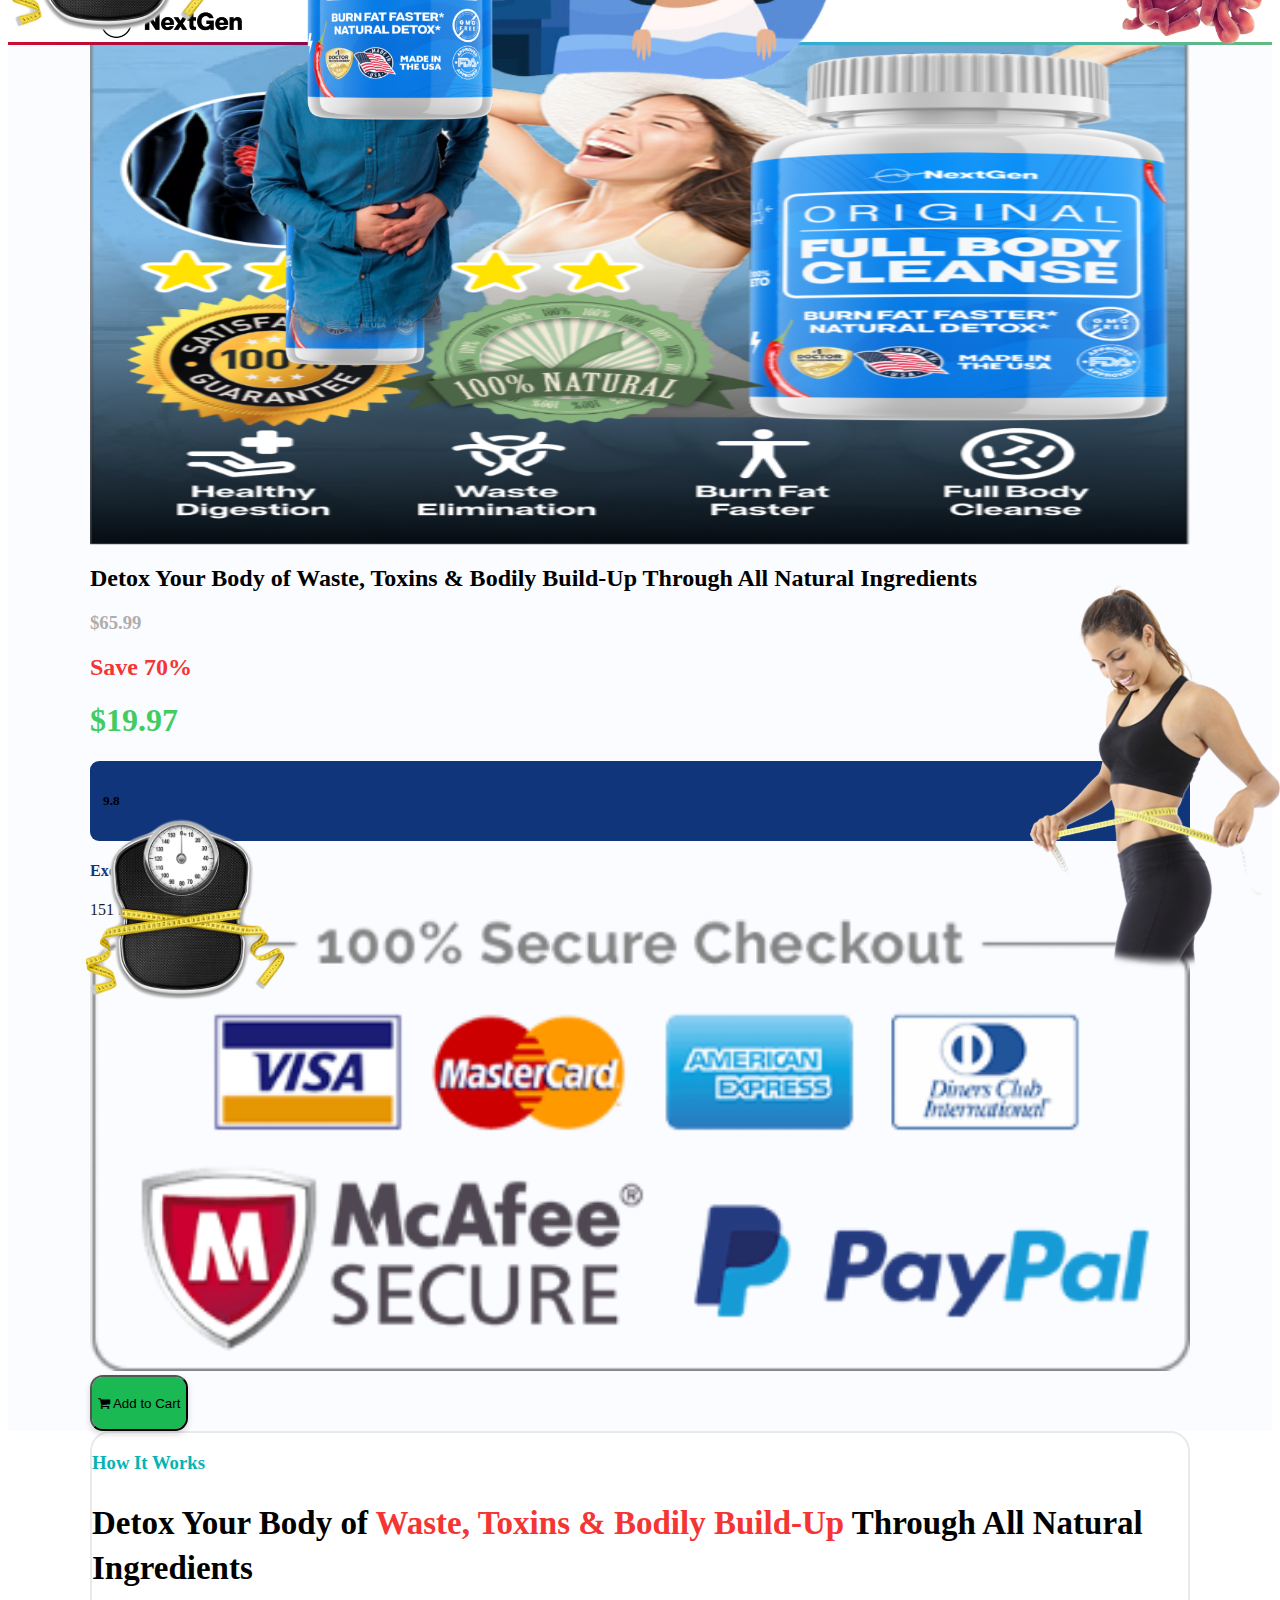
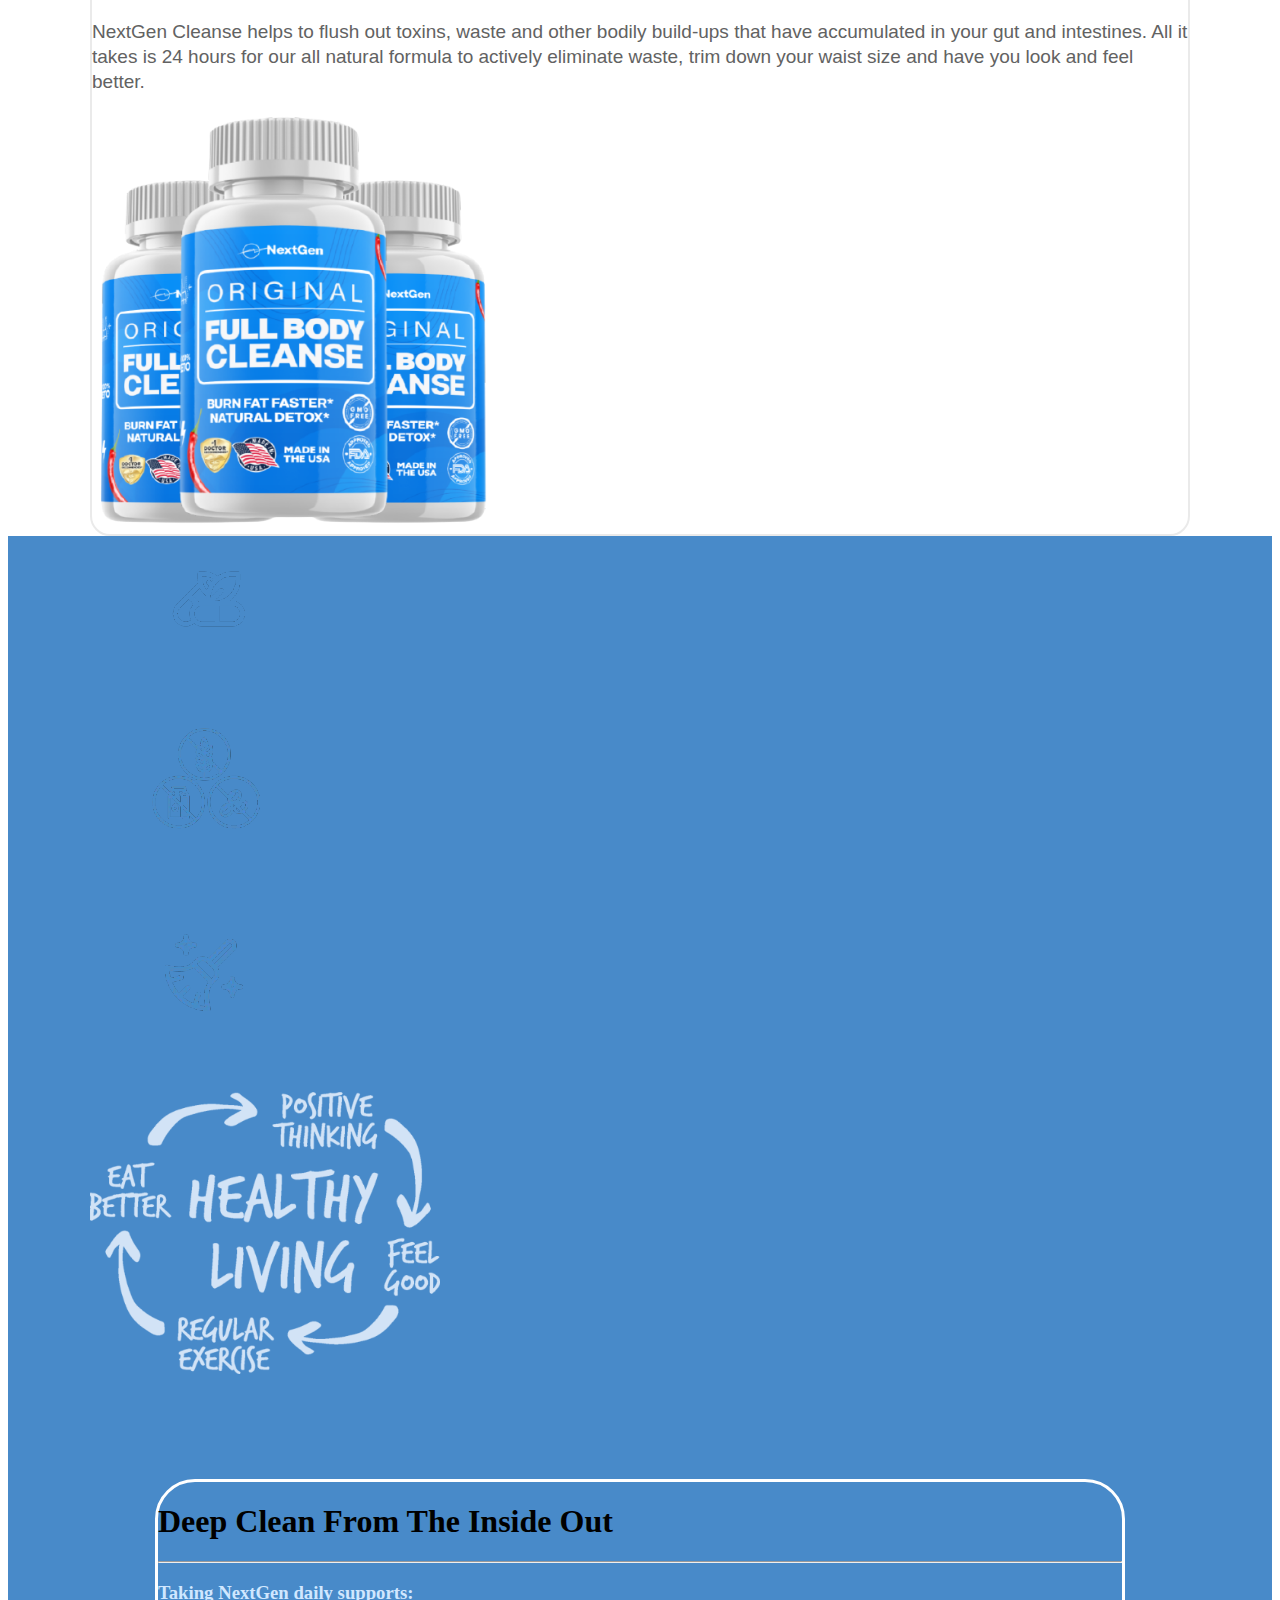
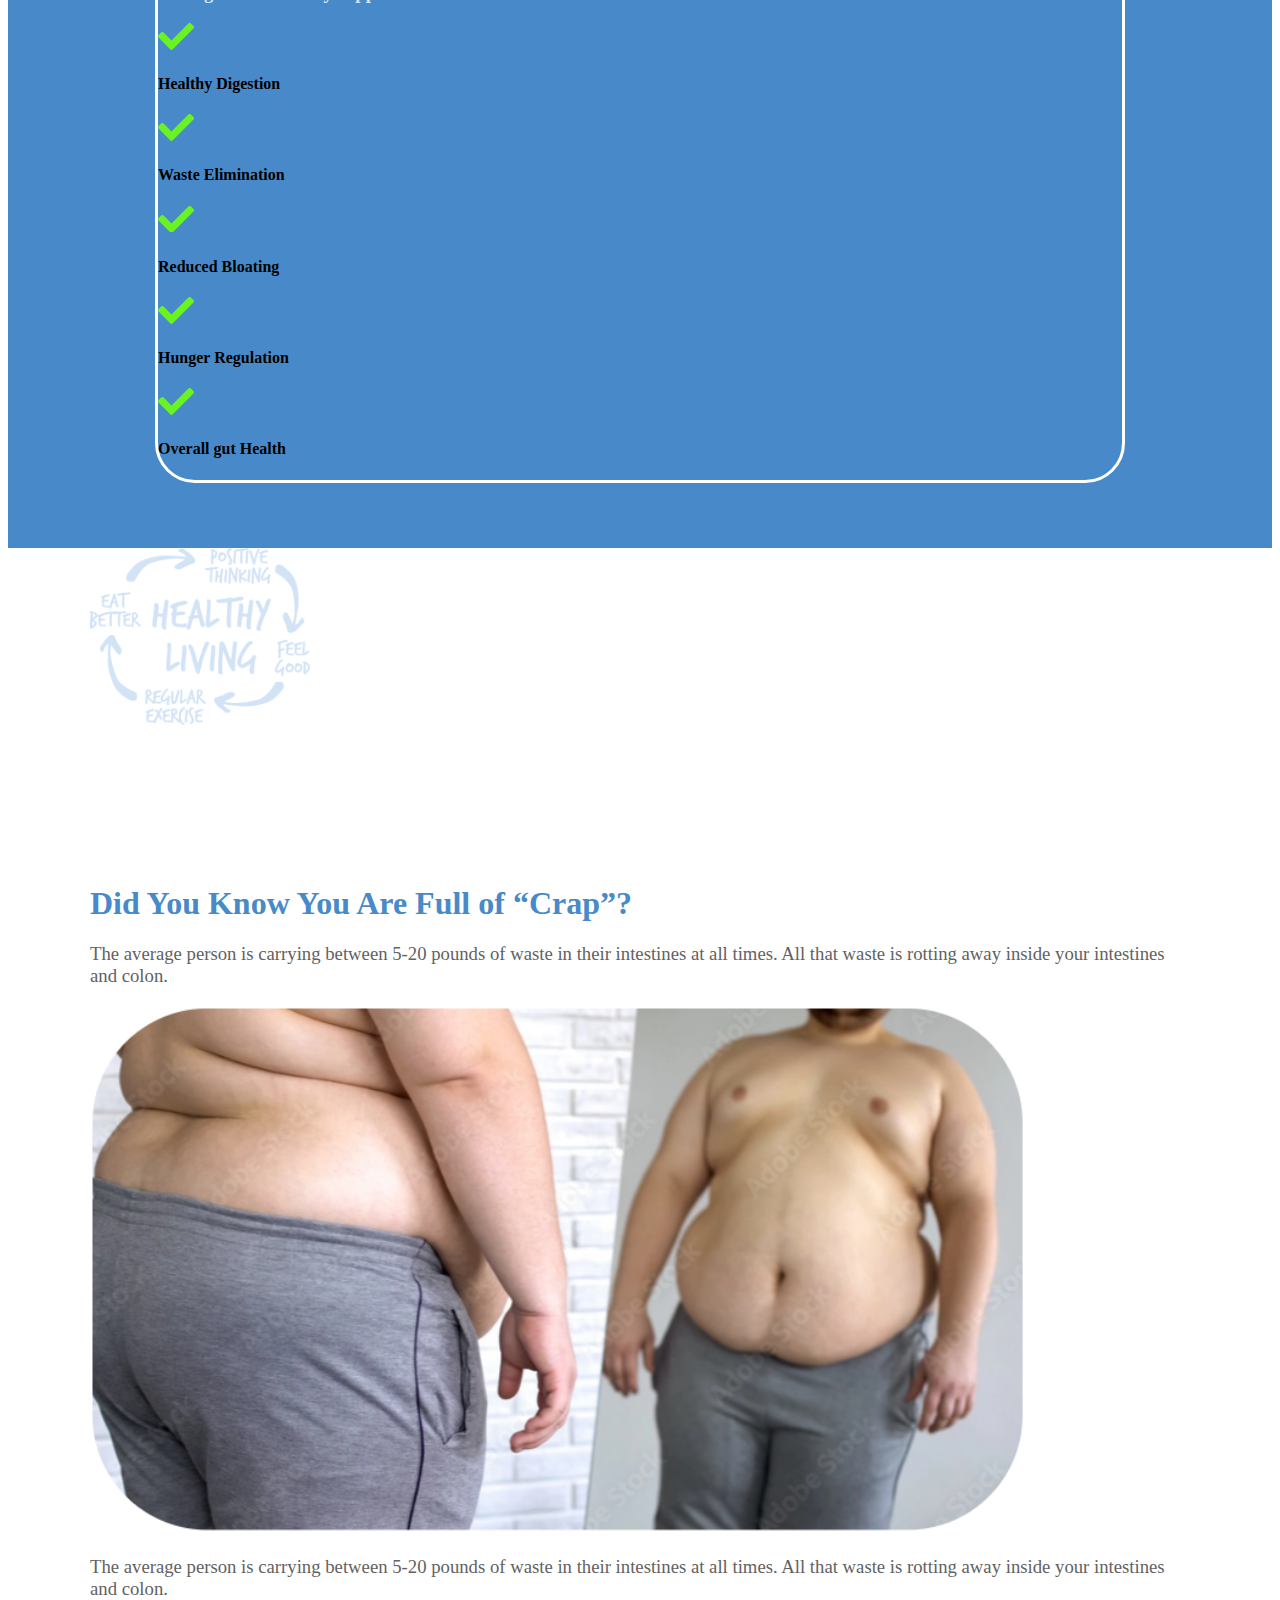
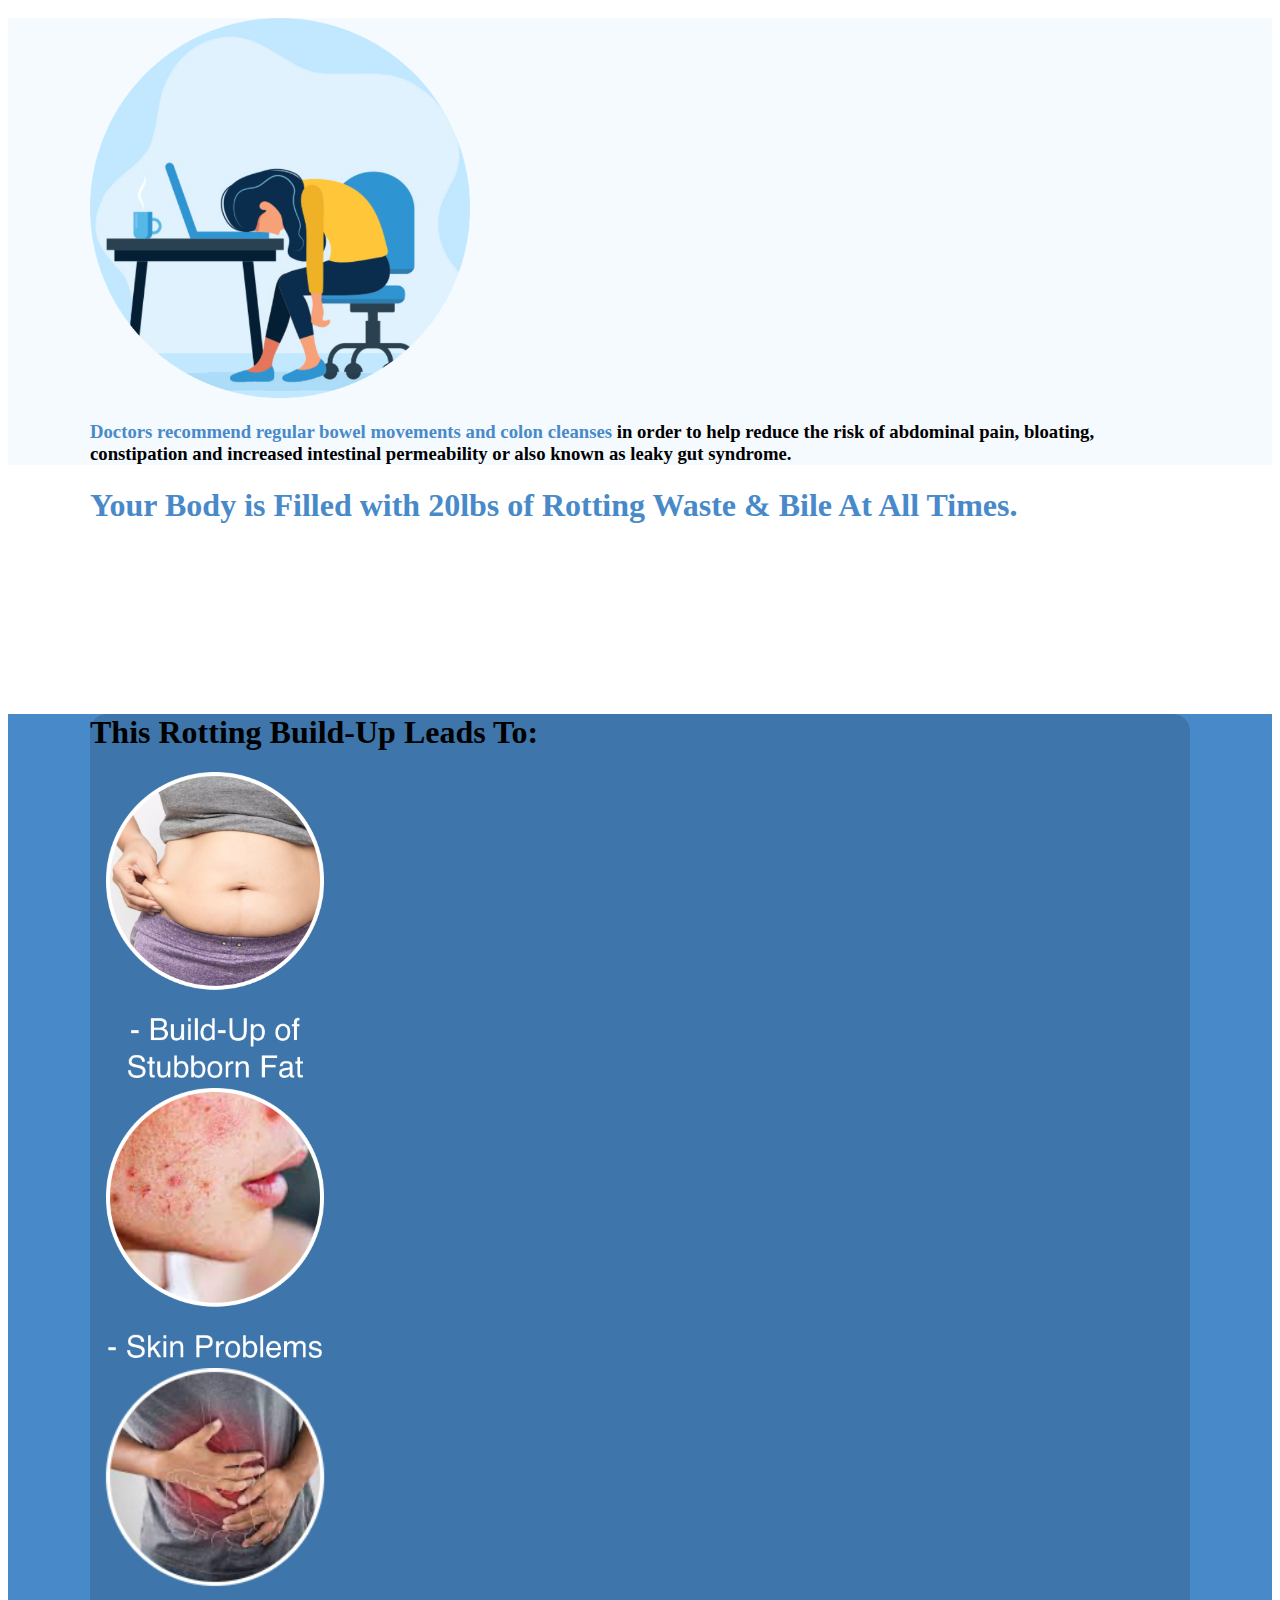
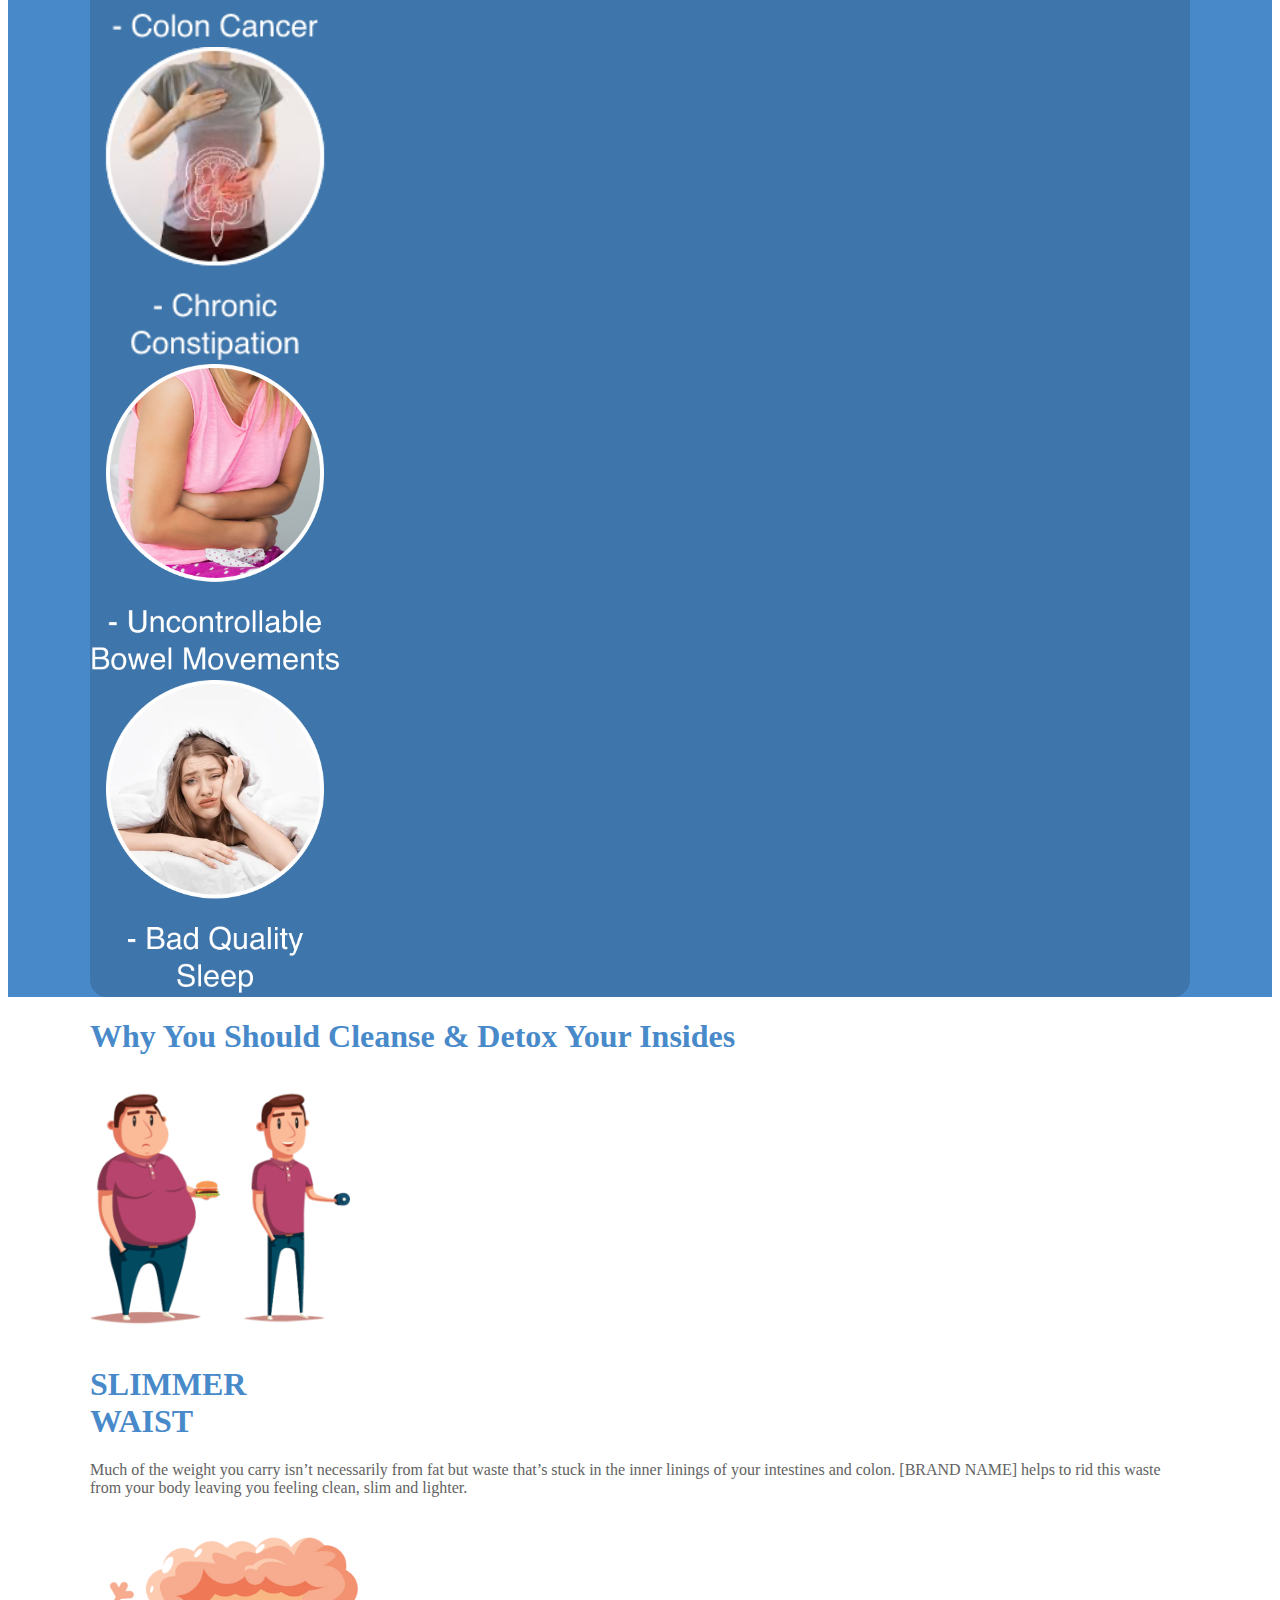
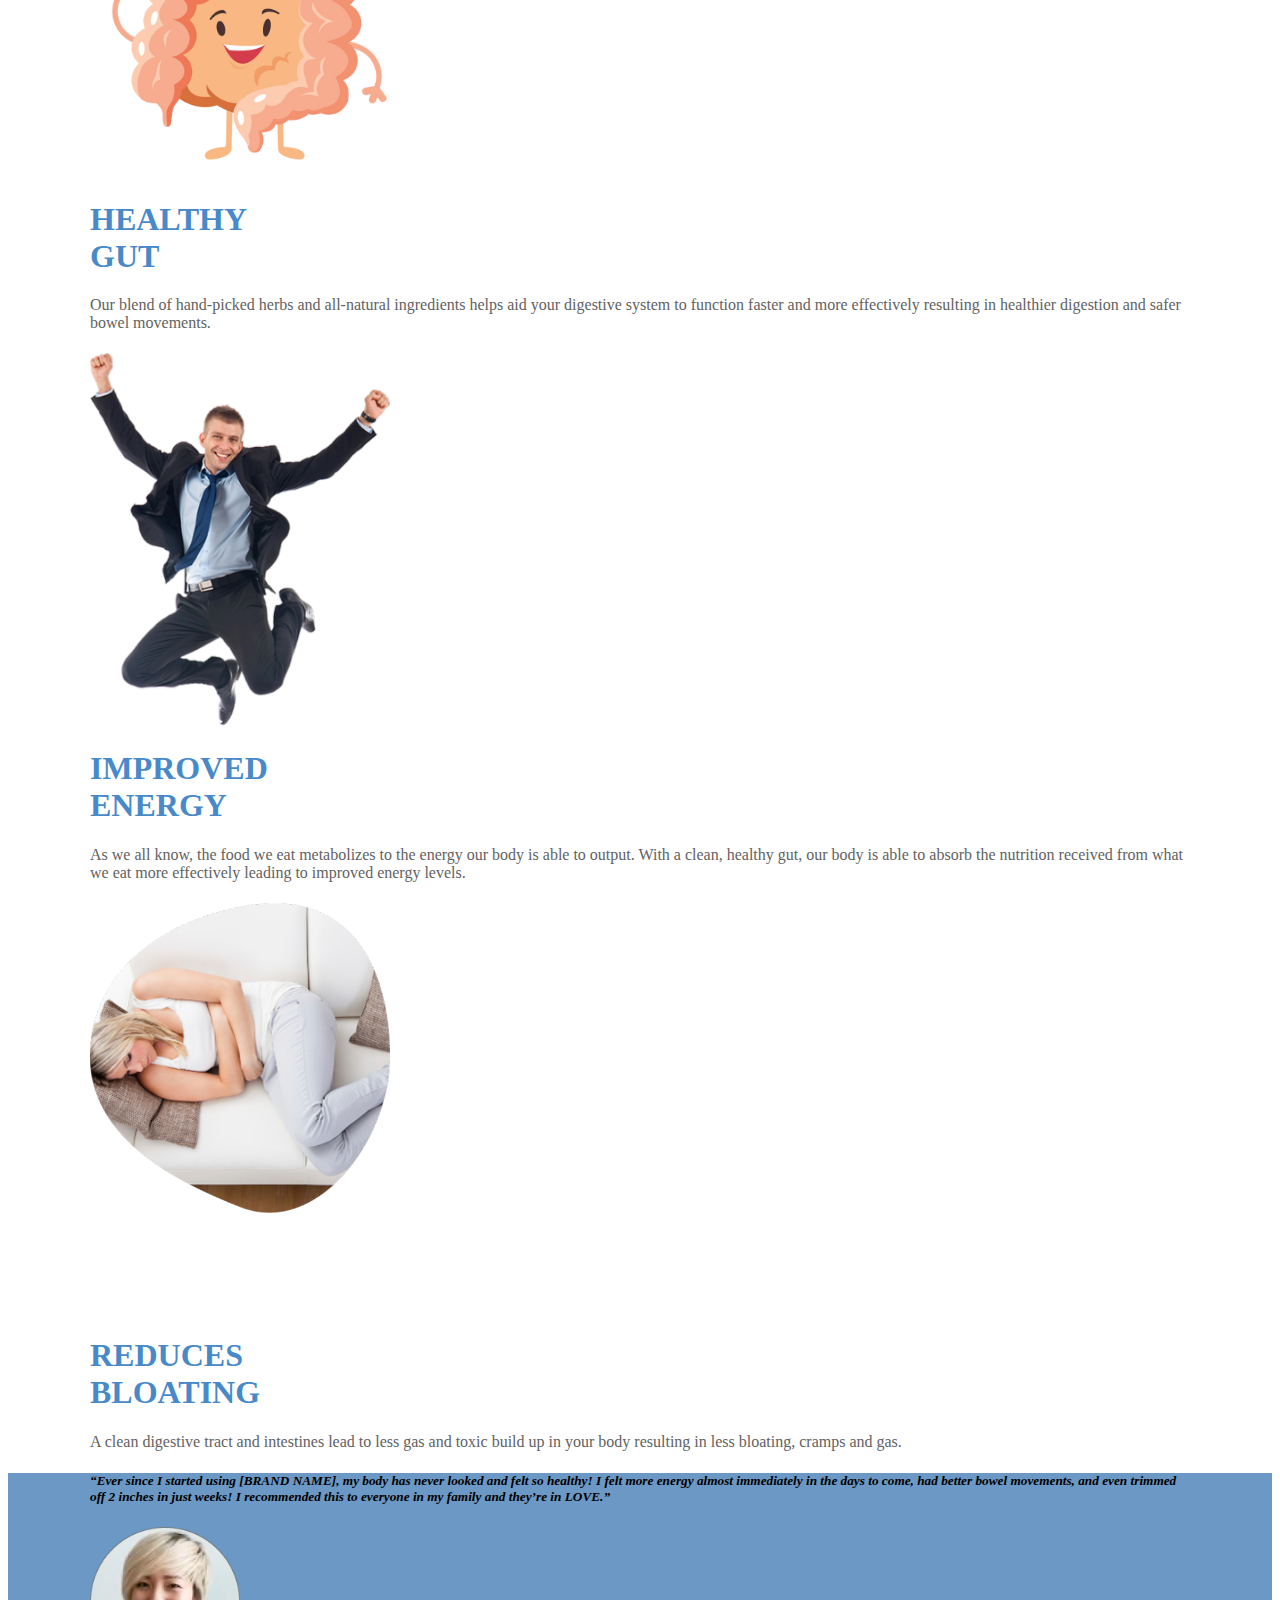
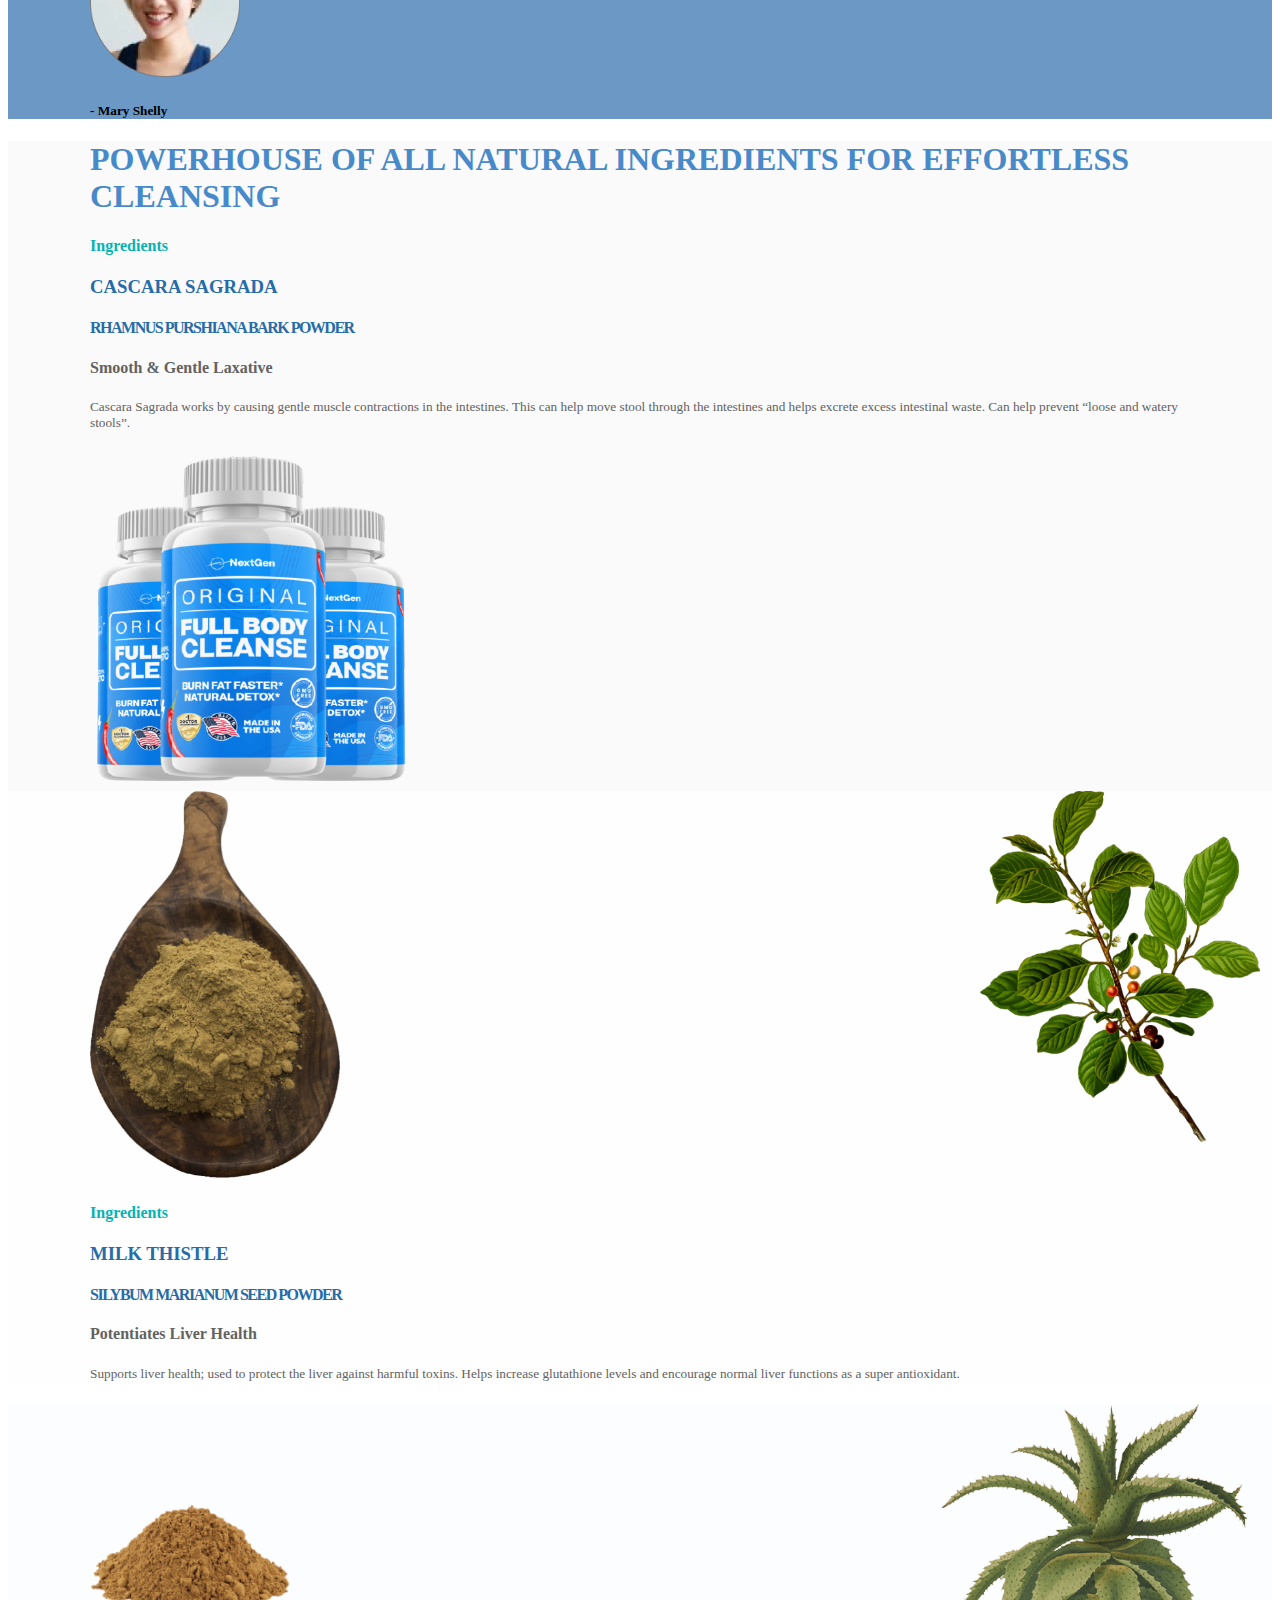
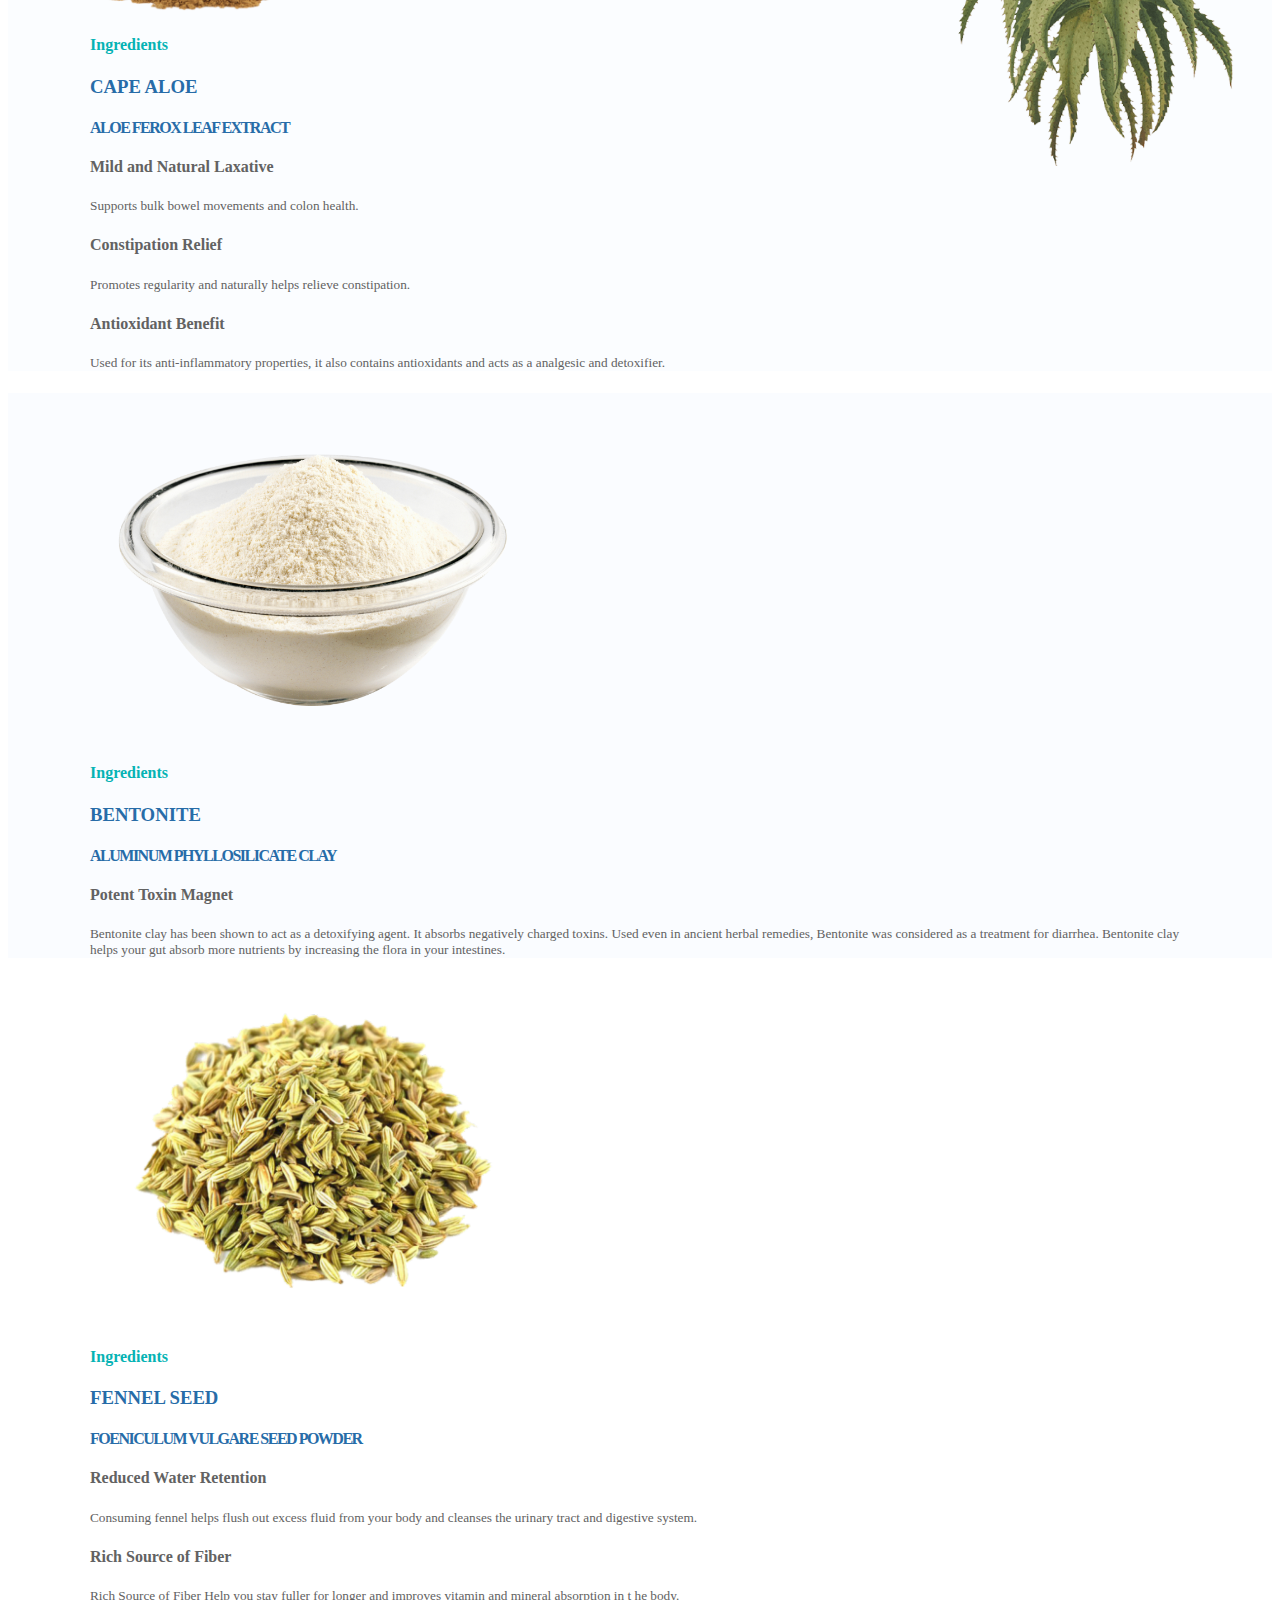
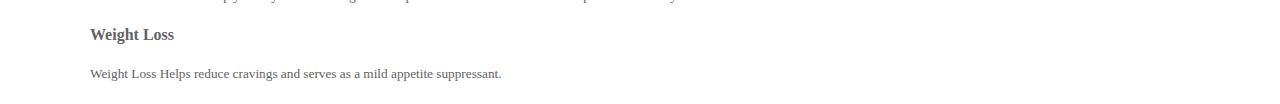
<file: index.html>
<!DOCTYPE html>
<html lang="en">
<head>
    <meta charset="utf-8">
    <meta http-equiv="X-UA-Compatible" content="IE=edge">
    <meta name="viewport" content="width=device-width, initial-scale=1">

    <!-- Bootstrap CSS -->
    <link href="https://cdn.jsdelivr.net/npm/bootstrap@5.1.3/dist/css/bootstrap.min.css" rel="stylesheet" integrity="sha384-1BmE4kWBq78iYhFldvKuhfTAU6auU8tT94WrHftjDbrCEXSU1oBoqyl2QvZ6jIW3" crossorigin="anonymous">
    <link rel="stylesheet" href="https://cdnjs.cloudflare.com/ajax/libs/font-awesome/4.7.0/css/font-awesome.min.css" integrity="sha512-SfTiTlX6kk+qitfevl/7LibUOeJWlt9rbyDn92a1DqWOw9vWG2MFoays0sgObmWazO5BQPiFucnnEAjpAB+/Sw==" crossorigin="anonymous" referrerpolicy="no-referrer" />

    <!-- Cutom CSS File -->
    <link href="./css/styles.css" rel="stylesheet"/>

    <title>NextGen</title>
</head>
<body>
    <div class="container-fluid">
        <!-- Logo Section -->
        <div class="row logo-section">
            <div class="col">
                <div class="content-width text-center logo-img p-3">
                    <img src="./img/logo.png"/>
                </div>
            </div>
        </div>

        <!-- Border Section -->
        <div class="row border-section">
        </div>

        <!-- Banner Section -->
        <div class="row banner-section">
            <div class="col">
                <div class="content-width">
                    <div class="row">
                        <div class="col-12 col-md-6 p-0 pt-md-0 pb-md-0 ps-md-3 pe-md-3">
                            <div class="banner-left">
                            </div>
                        </div>
            
                        <div class="col-12 col-md-6 ps-md-5 pb-5 pb-md-0">
                            <h2 class="fw-bolder mt-4">Detox Your Body of Waste, Toxins & Bodily Build-Up Through All Natural Ingredients</h2>
                            <div class="row mt-3">
                                <div class="col-5 col-md-4">
                                    <h3 class="text-gray fw-bold text-decoration-line-through">$65.99</h3>
                                    <h2 class="text-red fw-bold">Save 70%</h2>
                                    <h1 class="text-green fw-bold">$19.97</h1>
                                    
                                    <div class="d-flex flex-direction-col">
                                        <div class="bg-blue br-9 text-center ps-12 text-white">
                                            <h5 class="pt-1">9.8</h5>
                                        </div>
    
                                        <div class="ms-2">
                                            <h4 class="m-0 fw-bolder text-blue">Excellent</h4>
                                            <span class="fs-16 text-dark-gray fw-bold">151 reviews</span>
                                        </div>
                                    </div>
                                </div>

                                <div class="col-7 col-md-8 text-end">
                                    <img src="./img/payment.png" width="100%" class="mt-4" />
                                </div>
                            </div>

                            <button class="btn w-100 p-4 cart-button text-white mt-4"><h4 class="fw-400"><span class="h3"><i class="fa fa-shopping-cart" aria-hidden="true"></i> </span> Add to Cart</h4></button>
                        </div>
                    </div>
                </div>
            </div>
        </div>

        <!-- Content Section 1-->
        <div class="row content-section-1 mt-4">
            <div class="col">
                <div class="content-width">
                    <div class="content-section-1-border p-0 p-md-5 ">
                        <div class="row">
                            <div class="col-12 col-md-6">
                                <h3 class="content-1-title-text fw-bold">How It Works</h3>
                                <h2 class="content-1-large-title-text fw-bold">Detox Your Body of <span class="text-red">Waste, Toxins & Bodily Build-Up</span> Through All Natural Ingredients</h2>

                                <p class="text-dark-black custom-arial-font fs-19 mt-4 fw-normal">NextGen Cleanse helps to flush out toxins, waste and other bodily build-ups that have accumulated in your gut and intestines. All it takes is 24 hours for our all natural formula to actively eliminate waste, trim down your waist size and have you look and feel better.</p>
                            </div>
                
                            <div class="col-12 col-md-6 text-center d-none d-md-block">
                                <img src="./img/content-section-1-right-image.png" width="400"/>
                            </div>
                        </div>
                    </div>
                </div>
            </div>
        </div>

        <!-- Content Section 2 -->
        <div class="row content-section-2 mt-4">
            <div class="col">
                <div class="content-width">
                    <div class="row">
                        <div class="col-12 col-md-6 p-3 position-relative">

                            <div class="bg-white content-section-2-left-box br-9 mt-5 text-center p-3 p-md-4">
                                <div class="row">
                                    <div class="col-4 text-center">
                                        <img src="./img/vegan.png" class="vegan-img-class"/>
                                        <h5 class="text-sky">VEGAN FRIENDLY</h5>
                                    </div>
                                    <div class="col-4 text-center">
                                        <img src="./img/glutten.png" class="glutten-img-class"/>
                                        <h5 class="text-sky">GLUTEN-FREE LACTOSE FREE AND SOY FREE</h5>
                                    </div>
                                    <div class="col-4 text-center">
                                        <img src="./img/potent.png" class="potent-img-class"/>
                                        <h5 class="text-sky">POTENT DETOXIFIER</h5>
                                    </div>
                                </div>
                            </div>

                            <div class="position-relative d-none d-md-block mt-5">
                                <img src="./img/positive-thinking.png" width="350"/>
                            </div>

                            <br/><br/>

                            <div class="position-relative d-none d-md-block mt-5">
                                <img src="./img/measurement-scale.png" class="mesurement-scale-class"/>
                            </div>

                            <div class="position-relative d-none d-md-block">
                                <img src="./img/mesurement-img.png" class="mesurement-img-class"/>
                            </div>
                        </div>
            
                        <div class="col-12 col-md-6 p-7 pt-md-7">
                            <div class="box-content p-4 br-40 text-center">
                                <h1 class="text-white display-4 fw-bold">Deep Clean From The Inside Out</h1>
                                <div class="">
                                    <hr/>
                                </div>

                                <h3 class="text-light-blue ms-3 mr-3">Taking NextGen daily supports:</h3>

                                <div class="row mt-5">
                                    <div class="col-6">
                                        <div class="d-flex flex-direction-col">
                                            <div class="pt-3">
                                                <svg xmlns="http://www.w3.org/2000/svg" width="36" height="26.846" viewBox="0 0 36 26.846">
                                                    <path id="Icon_awesome-check" data-name="Icon awesome-check" d="M12.227,30.9.527,19.2a1.8,1.8,0,0,1,0-2.546L3.073,14.1a1.8,1.8,0,0,1,2.546,0L13.5,21.986,30.382,5.1a1.8,1.8,0,0,1,2.546,0L35.473,7.65a1.8,1.8,0,0,1,0,2.546l-20.7,20.7A1.8,1.8,0,0,1,12.227,30.9Z" transform="translate(0 -4.577)" fill="#69f421"/>
                                                </svg>
                                            </div>
                                            <div class="text-white">
                                                <h4>Healthy Digestion</h4>
                                            </div>
                                        </div>
                                    </div>
                                    <div class="col-6">
                                        <div class="d-flex flex-direction-col">
                                            <div class="pt-3">
                                                <svg xmlns="http://www.w3.org/2000/svg" width="36" height="26.846" viewBox="0 0 36 26.846">
                                                    <path id="Icon_awesome-check" data-name="Icon awesome-check" d="M12.227,30.9.527,19.2a1.8,1.8,0,0,1,0-2.546L3.073,14.1a1.8,1.8,0,0,1,2.546,0L13.5,21.986,30.382,5.1a1.8,1.8,0,0,1,2.546,0L35.473,7.65a1.8,1.8,0,0,1,0,2.546l-20.7,20.7A1.8,1.8,0,0,1,12.227,30.9Z" transform="translate(0 -4.577)" fill="#69f421"/>
                                                </svg>
                                            </div>
                                            <div class="text-white">
                                                <h4>Waste Elimination</h4>
                                            </div>
                                        </div>
                                    </div>
                                </div>

                                <div class="row mt-3">
                                    <div class="col-6">
                                        <div class="d-flex flex-direction-col">
                                            <div class="pt-3">
                                                <svg xmlns="http://www.w3.org/2000/svg" width="36" height="26.846" viewBox="0 0 36 26.846">
                                                    <path id="Icon_awesome-check" data-name="Icon awesome-check" d="M12.227,30.9.527,19.2a1.8,1.8,0,0,1,0-2.546L3.073,14.1a1.8,1.8,0,0,1,2.546,0L13.5,21.986,30.382,5.1a1.8,1.8,0,0,1,2.546,0L35.473,7.65a1.8,1.8,0,0,1,0,2.546l-20.7,20.7A1.8,1.8,0,0,1,12.227,30.9Z" transform="translate(0 -4.577)" fill="#69f421"/>
                                                </svg>
                                            </div>
                                            <div class="text-white">
                                                <h4>Reduced Bloating</h4>
                                            </div>
                                        </div>
                                    </div>
                                    <div class="col-6">
                                        <div class="d-flex flex-direction-col">
                                            <div class="pt-3">
                                                <svg xmlns="http://www.w3.org/2000/svg" width="36" height="26.846" viewBox="0 0 36 26.846">
                                                    <path id="Icon_awesome-check" data-name="Icon awesome-check" d="M12.227,30.9.527,19.2a1.8,1.8,0,0,1,0-2.546L3.073,14.1a1.8,1.8,0,0,1,2.546,0L13.5,21.986,30.382,5.1a1.8,1.8,0,0,1,2.546,0L35.473,7.65a1.8,1.8,0,0,1,0,2.546l-20.7,20.7A1.8,1.8,0,0,1,12.227,30.9Z" transform="translate(0 -4.577)" fill="#69f421"/>
                                                </svg>
                                            </div>
                                            <div class="text-white">
                                                <h4>Hunger Regulation</h4>
                                            </div>
                                        </div>
                                    </div>
                                </div>

                                <div class="row mt-3">
                                    <div class="col-6">
                                        <div class="d-flex flex-direction-col">
                                            <div class="pt-3">
                                                <svg xmlns="http://www.w3.org/2000/svg" width="36" height="26.846" viewBox="0 0 36 26.846">
                                                    <path id="Icon_awesome-check" data-name="Icon awesome-check" d="M12.227,30.9.527,19.2a1.8,1.8,0,0,1,0-2.546L3.073,14.1a1.8,1.8,0,0,1,2.546,0L13.5,21.986,30.382,5.1a1.8,1.8,0,0,1,2.546,0L35.473,7.65a1.8,1.8,0,0,1,0,2.546l-20.7,20.7A1.8,1.8,0,0,1,12.227,30.9Z" transform="translate(0 -4.577)" fill="#69f421"/>
                                                </svg>
                                            </div>
                                            <div class="text-white">
                                                <h4>Overall gut Health</h4>
                                            </div>
                                        </div>
                                    </div>
                                </div>
                            </div>
                        </div>
                    </div>
                </div>
            </div>
        </div>

        <!-- Content Section 2 mobile Div-->
        <div class="row content-section-2-mobile-section d-block d-md-none">
            <div class="col">
                <div class="content-width">
                    <div class="row">
                        <div class="col position-relative">
                            <div class="position-relative mt-5 positive-thinking-mobile-div">
                                <img src="./img/positive-thinking.png" class="positive-thinking-mobile-class" width="220"/>
                            </div>

                            <br/><br/>

                            <div class="position-relative mt-5">
                                <img src="./img/measurement-scale-mobile.png" class="mesurement-scale-mobile-class"/>
                            </div>

                            <div class="position-relative">
                                <img src="./img/mesurement-img-mobile.png" class="mesurement-img-mobile-class"/>
                            </div>
                        </div>
                    </div>
                </div>
            </div>
        </div>

        <!-- Content Section 3 -->
        <div class="row content-section-3 mt-10">
            <div class="col">
                <div class="content-width">
                    <div class="row">
                        <div class="col-12 col-md-5 text-center">
                            <h1 class="display-3 fw-bold text-sky">Did You Know You Are Full of “Crap”?</h1>
                            <h3 class="mt-4 text-dark-black fw-400 d-none d-md-block">The average person is carrying between 5-20 pounds of waste in their intestines at all times. All that waste is rotting away inside your intestines and colon.</h3>
                        </div>
                        <div class="col-12 col-md-7">
                            <div class="w-90 mt-5">
                                <img src="./img/fatbody.png" class="fatbody-img-class" />
                            </div>

                            <div class="position-relative">
                                <img src="./img/stomach.png" class="stomach-img-class" />
                            </div> 
                        </div>

                        <div class="col-12 d-md-none mt-5 text-center">
                            <h3 class="mt-4 text-dark-black fw-400">The average person is carrying between 5-20 pounds of waste in their intestines at all times. All that waste is rotting away inside your intestines and colon.</h3>
                        </div>
                    </div>
                </div>
            </div>
        </div>

        <!-- Content Section 4 -->
        <div class="row content-section-4 mt-5">
            <div class="col">
                <div class="content-width p-5 text-center">
                    <div class="row">
                        <div class="col-12 col-md-6">
                            <img src="./img/table-circle.png" class="table-circle-img" width="380"/>
                        </div>
                        <div class="col-12 col-md-6">
                            <h3 class="mt-5">
                                <span class="text-sky fw-bold">Doctors recommend regular bowel movements and colon cleanses</span> in order to help reduce the risk of abdominal pain, bloating, constipation and increased intestinal permeability or also known as leaky gut syndrome.
                            </h3>
                        </div>
                    </div>
                </div>
            </div>
        </div>

        <!-- Content Section 5 -->
        <div class="row content-section-5 mt-5 mb-3">
            <div class="col">
                <div class="content-width p-3 p-md-5  text-center">
                    <h1 class="display-3 fw-bold text-sky">Your Body is Filled with 20lbs of Rotting Waste & Bile At All Times.</h1>
                </div>
            </div>
        </div>


        <!-- Content Section 6 -->
        <div class="row content-section-6 mt-13 p-3 p-md-5">
            <div class="col">
                <div class="content-width">
                    <div class="position-relative text-center">
                        <img src="./img/nextgen-body-cleanse.png" class="nextgen-body-cleanse-img-class" />
                        <img src="./img/sleep.png" class="sleep-img-class" />
                    </div>
                </div>
                
                <div class="content-width br-17 content-section-6-inner-bg p-3 p-md-5 mt-12">
                    <h1 class="text-center text-white fw-bold">This Rotting Build-Up Leads To:</h1>
                    <div class="row mt-5">
                        <div class="col-12 col-sm-6 col-md-4 mt-3 text-center">
                            <img src="./img/group9.png" width="250"/>
                        </div>
                        <div class="col-12 col-sm-6 col-md-4 mt-3 text-center">
                            <img src="./img/group10.png" width="250"/>
                        </div>
                        <div class="col-12 col-sm-6 col-md-4 mt-3 text-center">
                            <img src="./img/group11.png" width="250"/>
                        </div>
                        <div class="col-12 col-sm-6 col-md-4 mt-3 text-center">
                            <img src="./img/group12.png" width="250"/>
                        </div>
                        <div class="col-12 col-sm-6 col-md-4 mt-3 text-center">
                            <img src="./img/group13.png" width="250"/>
                        </div>
                        <div class="col-12 col-sm-6 col-md-4 mt-3 text-center">
                            <img src="./img/group14.png" width="250"/>
                        </div>
                    </div>
                </div>
            </div>
        </div>

        <!-- Content Section 7 -->
        <div class="row content-section-7 mt-5">
            <div class="col">
                <div class="content-width p-5 text-center">
                    <h1 class="display-3 fw-bold text-sky">Why You Should Cleanse & Detox Your Insides</h1>
                </div>
            </div>
        </div>

        <!-- Content Section 8 -->
        <div class="row content-section-8 mt-3">
            <div class="col">
                <div class="content-width p-5 pt-0 text-center">
                    <div class="row">
                        <div class="col-12 col-md-6">
                            <div class="row">
                                <div class="col-12 text-center">
                                    <img src="./img/slimmer-waist.png" width="260"/>
                                </div>

                                <div class="col-12 text-center">
                                    <h1 class="text-sky fw-bold display-4 break-work">SLIMMER <br/> WAIST</h1>
                                </div>

                                <div class="col-12 text-center">
                                    <h4 class="text-dark-black fw-400">Much of the weight you carry isn’t necessarily from fat but waste that’s stuck in the inner linings of your intestines and colon. [BRAND NAME] helps to rid this waste from your body leaving you feeling clean, slim and lighter.</h4>
                                </div>
                            </div>
                        </div>

                        <div class="col-12 col-md-6">
                            <div class="row">
                                <div class="col-12 text-center">
                                    <img src="./img/healthy-gut.png" class="healthy-gut-img-class" width="310"/>
                                </div>

                                <div class="col-12 text-center mt-2">
                                    <h1 class="text-sky fw-bold display-4 break-work">HEALTHY <br/> GUT</h1>
                                </div>

                                <div class="col-12 text-center">
                                    <h4 class="text-dark-black fw-400">Our blend of hand-picked herbs and all-natural ingredients helps aid your digestive system to function faster and more effectively resulting in healthier digestion and safer bowel movements.</h4>
                                </div>
                            </div>
                        </div>
                    </div>
                </div>
            </div>
        </div>

        <!-- Content Section 9 -->
        <div class="row content-section-9 mt-5">
            <div class="col">
                <div class="content-width p-5 pt-0 text-center">
                    <div class="row">
                        <div class="col-12 col-md-6">
                            <div class="row">
                                <div class="col-12 text-center position-relative">
                                    <img src="./img/business-man.png" class="business-man-img-class"/>
                                    <img src="./img/nextgen-body-cleanse.png" class="content-section-9-nextgen-img-class"/>
                                </div>

                                <div class="col-12 text-center mt-5">
                                    <h1 class="text-sky fw-bold display-4 break-work">IMPROVED <br/> ENERGY</h1>
                                </div>

                                <div class="col-12 text-center">
                                    <h4 class="text-dark-black fw-400">As we all know, the food we eat metabolizes to the energy our body is able to output. With a clean, healthy gut, our body is able to absorb the nutrition received from what we eat more effectively leading to improved energy levels.</h4>
                                </div>
                            </div>
                        </div>

                        <div class="col-12 col-md-6 mt-5 mt-md-0">
                            <div class="row">
                                <div class="col-12 text-center position-relative">
                                    <img src="./img/sleeping-man.png" class="sleeping-man-img-class"/>
                                    <img src="./img/reduces-bloating.png" class="reduces-bloating-img-class"/>
                                    
                                </div>

                                <div class="col-12 text-center mt-10">
                                    <h1 class="text-sky fw-bold display-4 break-work">REDUCES <br/> BLOATING</h1>
                                </div>

                                <div class="col-12 text-center">
                                    <h4 class="text-dark-black fw-400">A clean digestive tract and intestines lead to less gas and toxic build up in your body resulting in less bloating, cramps and gas.</h4>
                                </div>
                            </div>
                        </div>
                    </div>
                </div>
            </div>
        </div>

        <!-- Content Section 10 -->
        <div class="row content-section-10 mt-5">
            <div class="col">
                <div class="content-width p-5 text-center">
                    <div class="row">
                        <div class="col-12">
                            <div class="row">
                                <div class="col-12 col-md-9">
                                    <h5 class="text-white mt-5"><i>“Ever since I started using [BRAND NAME], my body has never looked and felt so healthy! I felt more energy almost immediately in the days to come, had better bowel movements, and even trimmed off 2 inches in just weeks! I recommended this to everyone in my family and they’re in LOVE.”</i></h5>
                                </div>
                                <div class="col-12 col-md-3 text-center mt-3 mt-md-0">
                                    <img src="./img/client.png" width="150px"/>
                                    <h5 class="text-white mt-2"> - Mary Shelly</h5>
                                </div>
                            </div>
                        </div>
                    </div>
                </div>
            </div>
        </div>

        <!-- Content Section 11 -->
        <div class="row content-section-11">
            <div class="col">
                <div class="content-width p-5">
                    <h1 class="display-3 fw-bold text-sky text-center">POWERHOUSE OF ALL NATURAL INGREDIENTS FOR EFFORTLESS CLEANSING</h1>
                    <div class="row mt-5">
                        <div class="col-12 col-md-6">
                            <h4 class="mt-3 text-paste fw-bold">Ingredients</h4>
                            <h3 class="text-dark-sky fw-bold">CASCARA SAGRADA</h3>
                            <h4 class="text-dark-sky letter-spacing-negative">RHAMNUS PURSHIANA BARK POWDER</h4>
                            
                            <h4 class="mt-5 fw-bold text-dark-black">Smooth & Gentle Laxative</h4>
                            <h5 class="text-dark-black fw-400">Cascara Sagrada works by causing gentle muscle contractions in the intestines. This can help move stool through the intestines and helps excrete excess intestinal waste. Can help prevent “loose and watery stools”.</h5>
                        </div>

                        <div class="col-12 col-md-6 text-center d-none d-md-block">
                            <img src="./img/content-section-1-right-image.png" width="320" />
                        </div>
                    </div>
                </div>
            </div>
        </div>

        <!-- Content Section 12 -->
        <div class="row content-section-12">
            <div class="col">
                <div class="content-width p-5">
                    <div class="row mt-5">
                        <div class="col-12 col-md-6 position-relative">
                            <img src="./img/cascara.png" width="250" />
                            <img src="./img/cascara-tree.png" class="cascara-tree-img-class" width="280" />
                        </div>

                        <div class="col-12 col-md-6 text-end">
                            <h4 class="mt-3 text-paste fw-bold">Ingredients</h4>
                            <h3 class="text-dark-sky fw-bold">MILK THISTLE</h3>
                            <h4 class="text-dark-sky letter-spacing-negative">SILYBUM MARIANUM SEED POWDER</h4>
                            <h4 class="mt-5 fw-bold text-dark-black">Potentiates Liver Health</h4>
                            <h5 class="text-dark-black fw-400">Supports liver health; used to protect the liver against harmful toxins. Helps increase glutathione levels and encourage normal liver functions as a super antioxidant.</h5>
                        </div>
                    </div>
                </div>
            </div>
        </div>

        <!-- Content Section 13 -->
        <div class="row content-section-13">
            <div class="col">
                <div class="content-width p-5">
                    <div class="row mt-5">
                        <div class="col-12 col-md-6 text-center position-relative order-md-last ">
                            <img src="./img/masala.png" class="mt-9" width="200" />
                            <img src="./img/klipartz.png" class="klipartz-img-class" width="350" />
                        </div>

                        <div class="col-12 col-md-6 order-md-first mt-13">
                            <h4 class="mt-3 text-paste fw-bold">Ingredients</h4>
                            <h3 class="text-dark-sky fw-bold">CAPE ALOE</h3>
                            <h4 class="text-dark-sky letter-spacing-negative">ALOE FEROX LEAF EXTRACT</h4>
                            
                            <h4 class="mt-5 fw-bold text-dark-black">Mild and Natural Laxative</h4>
                            <h5 class="text-dark-black fw-400">Supports bulk bowel movements and colon health.</h5>

                            <h4 class="mt-4 fw-bold text-dark-black">Constipation Relief</h4>
                            <h5 class="text-dark-black fw-400">Promotes regularity and naturally helps relieve constipation.</h5>

                            <h4 class="mt-4 fw-bold text-dark-black">Antioxidant Benefit</h4>
                            <h5 class="text-dark-black fw-400">Used for its anti-inflammatory properties, it also contains antioxidants and acts as a analgesic and detoxifier.</h5>
                        </div>
                    </div>
                </div>
            </div>
        </div>

        <!-- Content Section 14 -->
        <div class="row content-section-14">
            <div class="col">
                <div class="content-width p-5">
                    <div class="row mt-0 mt-md-5">
                        <div class="col-12 col-md-6 text-center">
                            <img src="./img/bentonite.png" class="bentonite-img-class" width="450" />
                        </div>

                        <div class="col-12 col-md-6 text-end">
                            <h4 class="mt-3 text-paste fw-bold">Ingredients</h4>
                            <h3 class="text-dark-sky fw-bold">BENTONITE</h3>
                            <h4 class="text-dark-sky letter-spacing-negative">ALUMINUM PHYLLOSILICATE CLAY</h4>
                            <h4 class="mt-5 fw-bold text-dark-black">Potent Toxin Magnet</h4>
                            <h5 class="text-dark-black fw-400">Bentonite clay has been shown to act as a detoxifying agent. It absorbs negatively charged toxins. Used even in ancient herbal remedies, Bentonite was considered as a treatment for diarrhea. Bentonite clay helps your gut absorb more nutrients by increasing the flora in your intestines.</h5>
                        </div>
                    </div>
                </div>
            </div>
        </div>

        <!-- Content Section 15 -->
        <div class="row content-section-15">
            <div class="col">
                <div class="content-width p-5">
                    <div class="row mt-5">
                        <div class="col-12 col-md-6 text-center order-md-last">
                            <img src="./img/fennel-seed.png" class=" mt-0 mt-md-5 fennel-seed-img-class" width="450" />
                        </div>

                        <div class="col-12 col-md-6 order-md-first">
                            <h4 class="mt-3 text-paste fw-bold">Ingredients</h4>
                            <h3 class="text-dark-sky fw-bold">FENNEL SEED</h3>
                            <h4 class="text-dark-sky letter-spacing-negative">FOENICULUM VULGARE SEED POWDER</h4>
                            <h4 class="mt-5 fw-bold text-dark-black">Reduced Water Retention</h4>
                            <h5 class="text-dark-black fw-400">Consuming fennel helps flush out excess fluid from your body and cleanses the urinary tract and digestive system.</h5>

                            <h4 class="mt-4 fw-bold text-dark-black">Rich Source of Fiber</h4>
                            <h5 class="text-dark-black fw-400">Rich Source of Fiber Help you stay fuller for longer and improves vitamin and mineral absorption in t he body.</h5>

                            <h4 class="mt-4 fw-bold text-dark-black">Weight Loss</h4>
                            <h5 class="text-dark-black fw-400">Weight Loss Helps reduce cravings and serves as a mild appetite suppressant.</h5>

                        </div>
                    </div>
                </div>
            </div>
        </div>

    </div>
    <!--Bootstrap Bundle with Popper -->
    <script src="https://cdn.jsdelivr.net/npm/bootstrap@5.1.3/dist/js/bootstrap.bundle.min.js" integrity="sha384-ka7Sk0Gln4gmtz2MlQnikT1wXgYsOg+OMhuP+IlRH9sENBO0LRn5q+8nbTov4+1p" crossorigin="anonymous"></script>
</body>
</html>
</file>
<file: css/styles.css>
body {
    /* font-family: 'Acronym-Bold'; */
}
.text-gray {
    color: #AEAEAE;
}

.text-dark-gray {
    color: #1F1F1F;
}

.text-red {
    color: #F53434;
}

.text-green {
    color: #41CC61;
}

.text-blue {
    color: #10357A;
}

.text-light-black {
    color: #828282;
}

.text-light-blue {
    color: #D0E7FF;
}

.text-dark-black {
    color: #303030;
}

.text-paste {
    color: #05B3B4;
}

.bg-blue {
    background: #10357A;
}

.text-sky {
    color: #488AC9;
}

.text-dark-sky {
    color: #276CA8;
}

.text-dark-black {
    color: #626262;
}

.fs-14 {
    font-size: 14px;
}

.fs-16 {
    font-size: 16px;
}

.fs-19 {
    font-size: 19px;
}

.br-9 {
    border-radius: 9px;
}

.br-17 {
    border-radius: 17px;
}

.br-40 {
    border-radius: 40px;
}

.p-7 {
    padding: 65px;
}

.ps-12 {
    padding: 10px 13px !important;
}

.mt-9 {
    margin-top: 100px;
}

.mt-10 {
    margin-top: 120px;
}

.mt-12 {
    margin-top: 150px !important;
}

.mt-13 {
    margin-top: 190px !important;
}

.fw-400 {
    font-weight: 400;
}

.custom-arial-font {
    font: normal normal normal 19px/25px Arial;
}

.content-width {
    max-width: 1100px;
    margin: 0 auto;
}

/* Border Section */
.border-section {
    height: 3px;
    background: transparent linear-gradient(90deg, #D00E2E 0%, #800650 26%, #30AED5 64%, #63BA7F 100%) 0% 0% no-repeat padding-box;
    opacity: 1;
}


/* Banner Section */
.banner-section {
    background: #FAFCFF;
}

.banner-left {
    background-image: url('../img/banner.png');
    background-size: 100% 100%;
    background-position: 50%;
    background-repeat: no-repeat;
    min-height: 500px;
}

.cart-button {
    background: #1AB954 0% 0% no-repeat padding-box;
    box-shadow: 0px 3px 6px #00000029;
    border-radius: 13px;
}

/* Content Section 1 */
.content-section-1-border {
    border: 2px solid #EAEAEA;
    border-radius: 20px;
}

.content-1-title-text {
    color: #05B3B4;
}

.content-1-large-title-text {
    font-size: 33px;
    line-height: 45px;
}

/* Content Section 2 */
.content-section-2 {
    background: #488AC9;
}

.content-section-2-left-box {
    width: 90%;
    margin: 0 auto;
}

.content-section-2 .box-content {
    border:3px solid #fff;
} 

.mesurement-img-class {
    position: absolute;
    bottom: -70px;
    right: 0px;
    width: 250px;
}

.mesurement-scale-class {
    position: absolute;
    bottom: -100px;
    left: 85px;
    width: 200px;
}

.mesurement-scale-mobile-class {
    position: absolute;
    left: 10px;
    width: 200px;
    top: -150px;
}

.mesurement-img-mobile-class {
    position: absolute;
    bottom: -70px;
    right: 0px;
    width: 250px;
}

.fatbody-img-class {
    width: 85% !important;
    height: 90% !important;
    border-radius: 30px;
}

.stomach-img-class {
    position: absolute;
    right: 0px;
    top: -125px;
    width: 180px;
}

.content-section-4 {
    background: #F5FAFF;
}

.content-section-6 {
    background: #488AC9;
}

.content-section-6-inner-bg{
    background: #3E75AA;
}

.nextgen-body-cleanse-img-class {
    position: absolute;
    left: 200px;
    z-index: 1;
    top: -260px;
    width: 400px;
}

.sleep-img-class {
    position: absolute;
    left: 0; 
    right: 0; 
    margin-left: auto; 
    margin-right: auto; 
    width: 400px;
    top: -200px;
}

.business-man-img-class {
    width: 300px;
}

.content-section-9-nextgen-img-class {
    position: absolute;
    left: 205px;
    width: 300px;
    top: 80px;
}

.sleeping-man-img-class {
    width: 300px;
}

.reduces-bloating-img-class {
    position: absolute;
    left: 250px;
    width: 240px;
    top: -50px;
}

.content-section-10 {
    background-color: #6B98C5;
}

.content-section-11 {
    background-color: #FAFAFA;
}

.content-section-12 {
    background-color: #FEFEFE;
}

.cascara-tree-img-class {
    position: absolute;
    right: 20px;
}

.letter-spacing-negative {
    letter-spacing: -1.5px;
}

.content-section-13 {
    background-color: #FBFDFF;
}

.klipartz-img-class {
    position: absolute;
    right: 10px;
}

/* Content Section 14 */
.content-section-14 {
    background-color: #FAFCFF;
}


/* Responsive Design Start */

@media only screen and (max-width: 399px) {
    /* Banner Section */
    .banner-left {
        min-height: 380px !important;
    }

    /* Content Section 1 */
    .content-section-1-border {
        border: none !important;
        border-radius: 0px !important;
    }

    /* Content Section 2 */
    .content-section-2-left-box {
        width: 100%;
        margin: 0 auto;
    }

    .vegan-img-class {
        width: 100px;
    }

    .glutten-img-class {
        width: 100px;
    }

    .potent-img-class {
        width: 100px;
    }

    .content-section-2-left-box h5 {
        font-size: 14px;
    }

    .content-section-2 .p-7 {
        padding: 15px;
    }

    .content-section-2 .pt-md-7 {
        padding-top: 0px !important;
    }

    .position-md-size-absolute {
        position: absolute;
        top: -100px;
    }

    .positive-thinking-mobile-div {
        text-align: center;
    }

    /* Content Section 4 */
    .table-circle-img {
        width: 250px;
    }

    
    /* Content Section 6 */
    .nextgen-body-cleanse-img-class {
        position: absolute;
        left: 120px;
        z-index: 1;
        top: -140px;
        width: 200px;
    }

    .sleep-img-class {
        width: 250px;
        top: -140px;
    }

    .content-section-6 .mt-12 {
        margin-top: 80px !important;
    }

    /* Content Section 8 */
    .healthy-gut-img-class {
        width: 250px;
    }


    /* Content Section 9 */
    .business-man-img-class {
        width: 200px;
    }
    
    .content-section-9-nextgen-img-class {
        position: absolute;
        left: 90px;
        width: 200px;
        top: 80px;
    }
    
    .sleeping-man-img-class {
        width: 200px;
    }
    
    .reduces-bloating-img-class {
        position: absolute;
        left: 100px;
        width: 180px;
        top: -30px;
    }

    /* Content Section 14 */
    .bentonite-img-class {
        width: 250px;
    }

    /* Content Section 15 */
    .fennel-seed-img-class {
        width: 250px;
    }

}

@media only screen and (min-width: 400px) and (max-width: 499px)  {
    /* Banner Section */
    .banner-left {
        min-height: 420px !important;
    }

    /* Content Section 1 */
    .content-section-1-border {
        border: none !important;
        border-radius: 0px !important;
    }

    /* Content Section 2 */
    .content-section-2-left-box {
        width: 100%;
        margin: 0 auto;
    }

    .content-section-2 .p-7 {
        padding: 15px;
    }

    .content-section-2 .pt-md-7 {
        padding-top: 0px !important;
    }

    .position-md-size-absolute {
        position: absolute;
        top: -100px;
    }

    .positive-thinking-mobile-div {
        text-align: center;
    }


    /* Content Section 4 */
    .table-circle-img {
        width: 280px;
    }

    /* Content Section 6 */
    .nextgen-body-cleanse-img-class {
        position: absolute;
        left: 50px;
        z-index: 1;
        top: -150px;
        width: 200px;
    }

    .sleep-img-class {
        width: 250px;
        top: -130px;
    }

    

    /* Content Section 9 */
    .business-man-img-class {
        width: 200px;
    }
    
    .content-section-9-nextgen-img-class {
        position: absolute;
        left: 90px;
        width: 200px;
        top: 80px;
    }
    
    .sleeping-man-img-class {
        width: 200px;
    }
    
    .reduces-bloating-img-class {
        position: absolute;
        left: 100px;
        width: 180px;
        top: -30px;
    }

    /* Content Section 14 */
    .bentonite-img-class {
        width: 280px;
    }

    /* Content Section 15 */
    .fennel-seed-img-class {
        width: 280px;
    }

}

@media only screen and (min-width: 500px) and (max-width: 767px)  {
    /* Banner Section */
    .banner-left {
        min-height: 550px !important;
    }

    /* Content Section 1 */
    .content-section-1-border {
        border: none !important;
        border-radius: 0px !important;
    }

    /* Content Section 2 */
    .content-section-2-left-box {
        width: 100%;
        margin: 0 auto;
    }

    .content-section-2 .p-7 {
        padding: 15px;
    }

    .content-section-2 .pt-md-7 {
        padding-top: 0px !important;
    }

    .position-md-size-absolute {
        position: absolute;
        top: -100px;
    }

    .positive-thinking-mobile-class {
        width: 320px;
    }

    .mesurement-scale-mobile-class {
        position: absolute;
        left: 200px;
        width: 250px;
        top: -150px;
    }

    .positive-thinking-mobile-div {
        text-align: center;
    }

    /* Content Section 6 */
    .nextgen-body-cleanse-img-class {
        position: absolute;
        left: 220px;
        z-index: 1;
        top: -120px;
        width: 200px;
    }

    .sleep-img-class {
        width: 250px;
        top: -120px;
    }

    /* Content Section 9 */
    .business-man-img-class {
        width: 200px;
    }
    
    .content-section-9-nextgen-img-class {
        position: absolute;
        left: 200px;
        width: 200px;
        top: 50px;
    }
    
    .sleeping-man-img-class {
        width: 200px;
    }
    
    .reduces-bloating-img-class {
        position: absolute;
        left: 220px;
        width: 180px;
        top: -30px;
    }

    /* Content Section 14 */
    .bentonite-img-class {
        width: 320px;
    }

    /* Content Section 15 */
    .fennel-seed-img-class {
        width: 320px;
    }
}

@media only screen and (min-width: 768px) and (max-width: 999px)  {
    /* Banner Section */
    .banner-left {
        min-height: 100% !important;
    }

    /* Content Section 2 */
    .content-section-2-left-box {
        width: 100%;
        margin: 0 auto;
    }

    .content-section-2 .p-7 {
        padding: 15px;
    }

    .content-section-2 .pt-md-7 {
        padding-top: 65px !important;
    }

    /* Content Section 9 */
    .business-man-img-class {
        width: 200px;
    }
    
    .content-section-9-nextgen-img-class {
        position: absolute;
        left: 150px;
        width: 200px;
        top: 50px;
    }
    
    .sleeping-man-img-class {
        width: 200px;
    }
    
    .reduces-bloating-img-class {
        position: absolute;
        left: 200px;
        width: 180px;
        top: -30px;
    }

    /* Content Section 13 */
    .content-section-13 .mt-13 {
        margin-top: 0px !important;
    }

    /* Content Section 14 */
    .bentonite-img-class {
        width: 350px;
    }

    /* Content Section 15 */
    .fennel-seed-img-class {
        width: 350px;
    }
}

@media only screen and (min-width: 1100px) {
    .content-section-13 .mt-13 {
        margin-top: 0px !important;
    }

}
</file>
